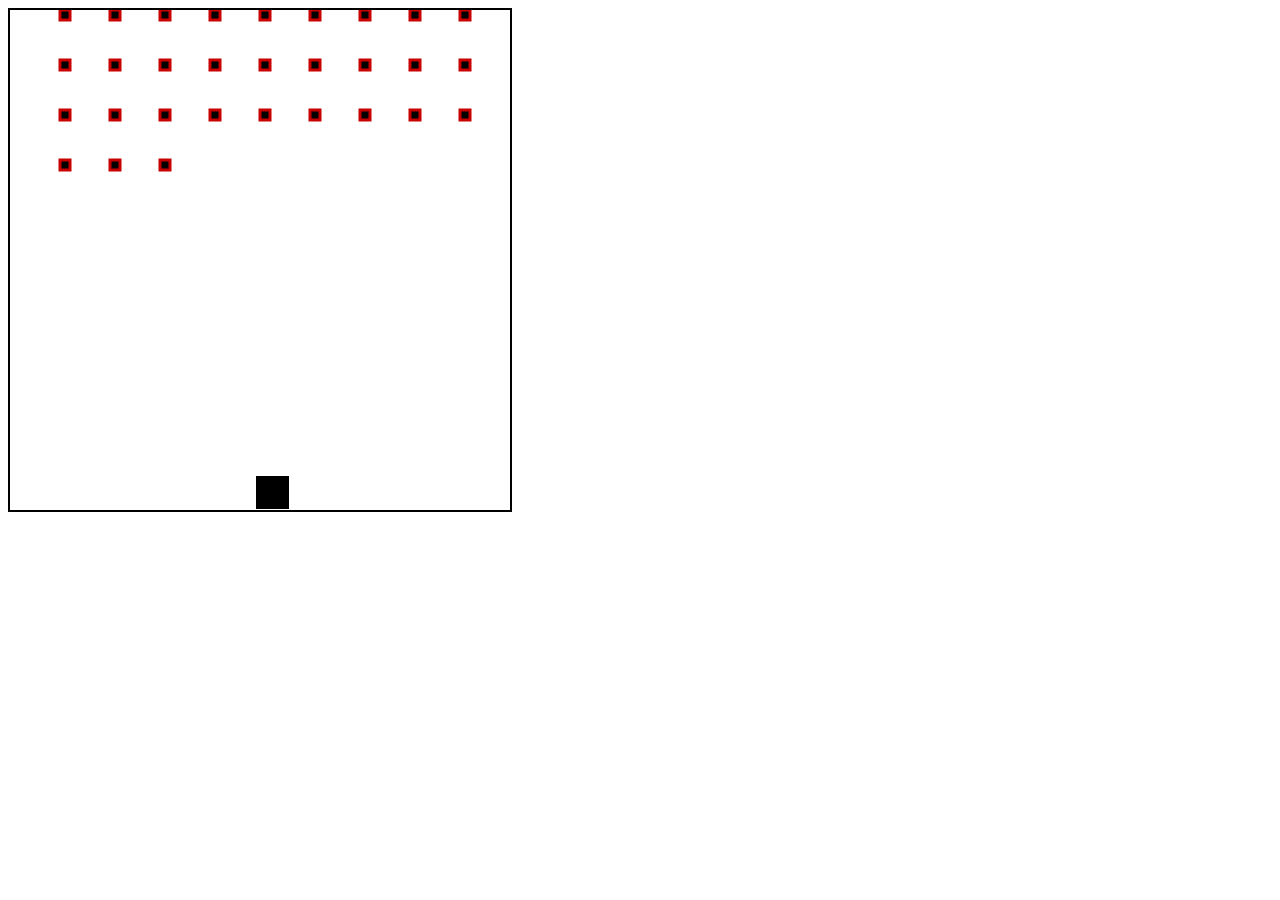
<file: index.html>
<!DOCTYPE html>
<html lang="es">
<head>
    <meta charset="UTF-8">
    <meta name="viewport" content="width=device-width, initial-scale=1.0">
    <script type="module" src="main.js"></script>
    <title>Space Invaders</title>
</head>
<style>
    #juego{
        border:2px solid black;
    }
</style>
<body>
    <svg id="juego" width="500" height="500"></svg>
</body>
</html>
</file>
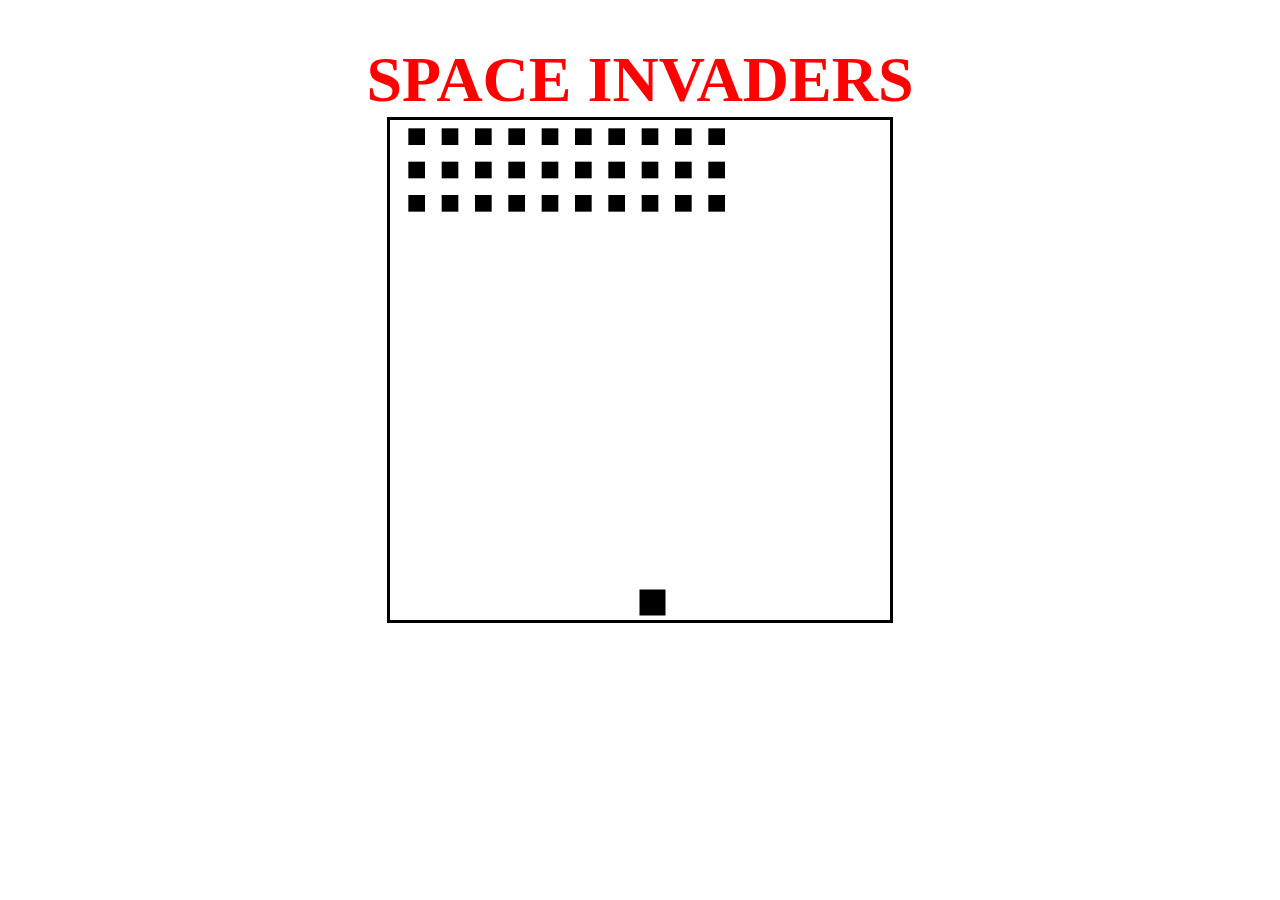
<file: fork/index.html>
<!DOCTYPE html>
<html lang="es">
<head>
    <meta charset="UTF-8">
    <meta name="viewport" content="width=device-width">
    <script type="module" src="main.js"></script>
    <link rel="stylesheet" type="text/css" href="style.css">
    <title>Space Invaders</title>
</head>
<body>
    <h1>SPACE INVADERS</h1>
    <svg id="juego" width="500" height="500">
    </svg>
</body>
</html>
</file>
<file: fork/style.css>
body{
    margin:0;
    display:flex;
    flex-flow:column nowrap;
    justify-content:center;
    align-items:center;
    align-content:center;
}
#juego{
    border:3px solid black;
}
body h1{
    margin-bottom:0;
    font-size:5vw;
    color:red;
    text-align:center;
}
</file>
